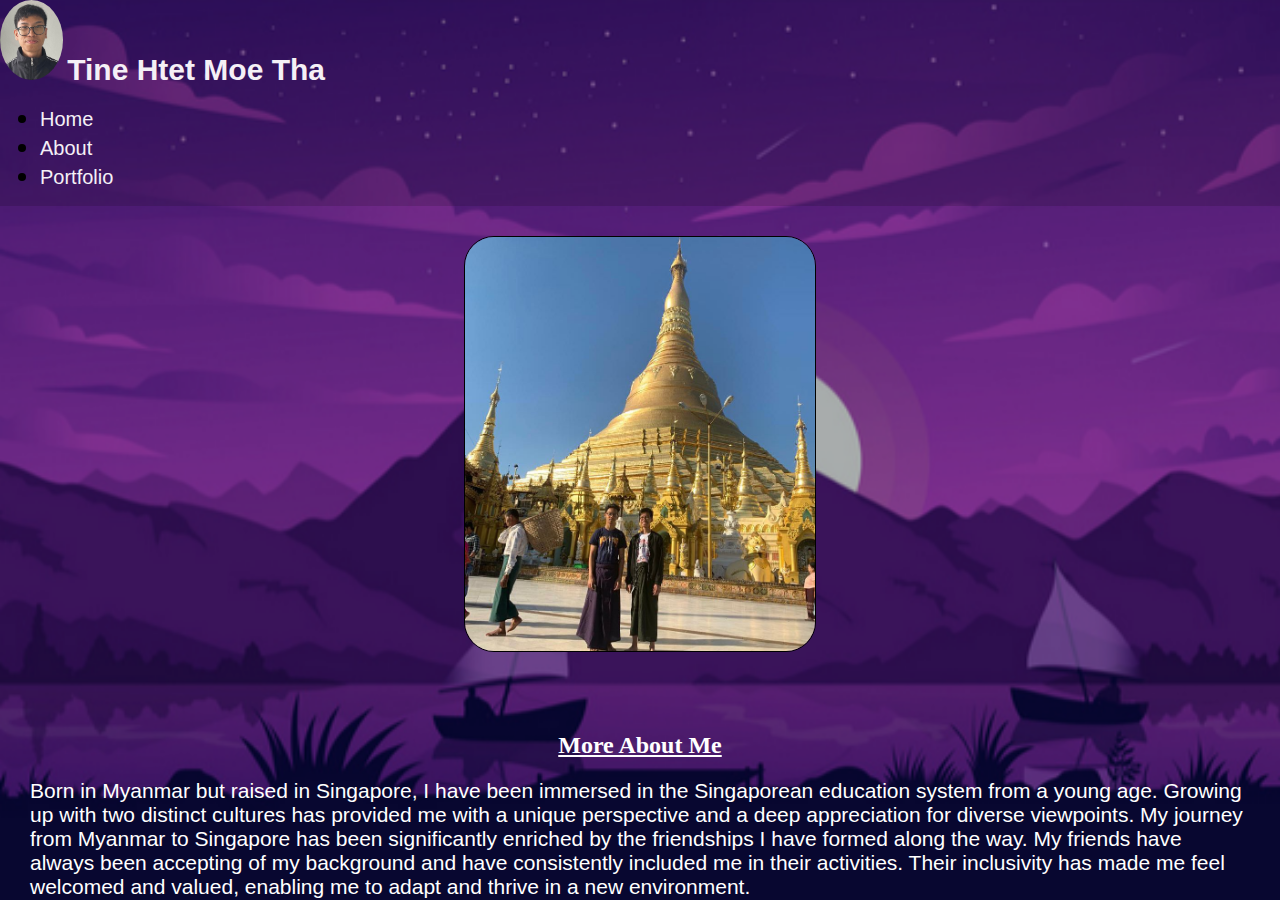
<file: page2.html>
<!DOCTYPE html>
<html lang="en">
<head>
    <meta charset="UTF-8">
    <meta name="viewport" content="width=device-width, initial-scale=1.0">
    <link href="https://cdn.jsdelivr.net/npm/bootstrap@5.0.2/dist/css/bootstrap.min.css" rel="stylesheet" integrity="sha384-EVSTQN3/azprG1Anm3QDgpJLIm9Nao0Yz1ztcQTwFspd3yD65VohhpuuCOmLASjC" crossorigin="anonymous"> <!--bootstrap import for nav bar-->
    <link rel="stylesheet" href="./page2.css">
    <title>About Page</title>
</head>
<body>
    <nav class="navbar navbar-expand-sm p-3">
        <div class="mt-2 mb-2">
        <!--display-flex-->
            <a class="ms-4" href="./my face for nav.png"><img class="navFace mr-3" src="./my face for nav.png"></a>
            <!--upon clicking image, zoom in-->
            <span class="nav-left ms-4">Tine Htet Moe Tha</span>            
            <!--ms-margin start-->
        </div>
        <div class="ms-auto"> <!--starting of nav menu-->
            <ul class="navbar-nav">
                <li class="nav-item">
                    <a style="padding: 0;" class="nav-link mx-sm-3" href="./index.html">Home</a>
                </li>
                <li class="nav-item">
                    <a style="padding: 0;" class="nav-link mx-sm-3" href="./page2.html">About</a>
                </li>
                <li class="nav-item">
                    <a style="padding: 0;" class="nav-link mx-sm-3" href="./page3.html">Portfolio</a>
                </li>
            </ul>
        </div>
    </nav>
    <div class="body_container"> 
        <div class="row"> <!--first row-->
            <div class="picContainer col-md-6">
                <img class="pic1" src="./temple pic.jpg" alt="Temple Picture">
            </div>
            <div class="col-md-6" style="align-content: center;">
                <h2 style="text-align: center; text-decoration: underline; font-weight: 600; ">More About Me</h2>
                <span style="font-size: 21px; font-family:'Trebuchet MS', 'Lucida Sans Unicode', 'Lucida Grande', 'Lucida Sans', Arial, sans-serif;">Born in Myanmar but raised in Singapore, I have been immersed in the Singaporean education system from a young age.
                    Growing up with two distinct cultures has provided me with a unique perspective and a deep appreciation for diverse viewpoints. 
                    My journey from Myanmar to Singapore has been significantly enriched by the friendships I have formed along the way. 
                    My friends have always been accepting of my background and have consistently included me in their activities. 
                    Their inclusivity has made me feel welcomed and valued, enabling me to adapt and thrive in a new environment.
                </span>
            </div>
        </div>
        <div class="row" > <!-- Second Row -->
            <div class="col-md-6" style="align-content: center;">
                <h2 style="text-align: center; text-decoration: underline; font-weight: 600; ">Hobbies</h2>
                <ul style="list-style-position: inside;">
                    <li style="text-align: center;">watching and training combat sports</li>
                    <li style="text-align: center;">watching Netflix movies and series</li>
                    <li style="text-align: center;">playing mobile games like Boom Beach</li>
                </ul>
            </div>
            <div class="picContainer col-md-6">
                <img class="pic2" src="./boxing pic.jpg" alt="Me Boxing">
            </div>
        </div>
        <div class="row"> <!-- Third Row -->
            <div class="picContainer col-md-6">
                <img class="pic3" src="./thinking pic.jpg" alt="Me looking at code">
            </div>
            <div class="col-md-6" style="align-content: center;">
                <h2 style="text-align: center; text-decoration: underline; font-weight: 600; ">Why I chose IT/Cybersecurity</h2>
                <span style="font-size: 23px; font-family:'Trebuchet MS', 'Lucida Sans Unicode', 'Lucida Grande', 'Lucida Sans', Arial, sans-serif;">In secondary school, I did a lot of studying with textbooks. 
                    When I got my results and looked at different schools, I found the IT field really interesting and exciting. 
                    Learning about hacking and how computers work caught my attention. 
                    It's amazing to understand what goes on inside a computer, and this has made me passionate about pursuing a career in IT.
                </span>
            </div>
        </div>
    </div>
</body>
</html>
</file>
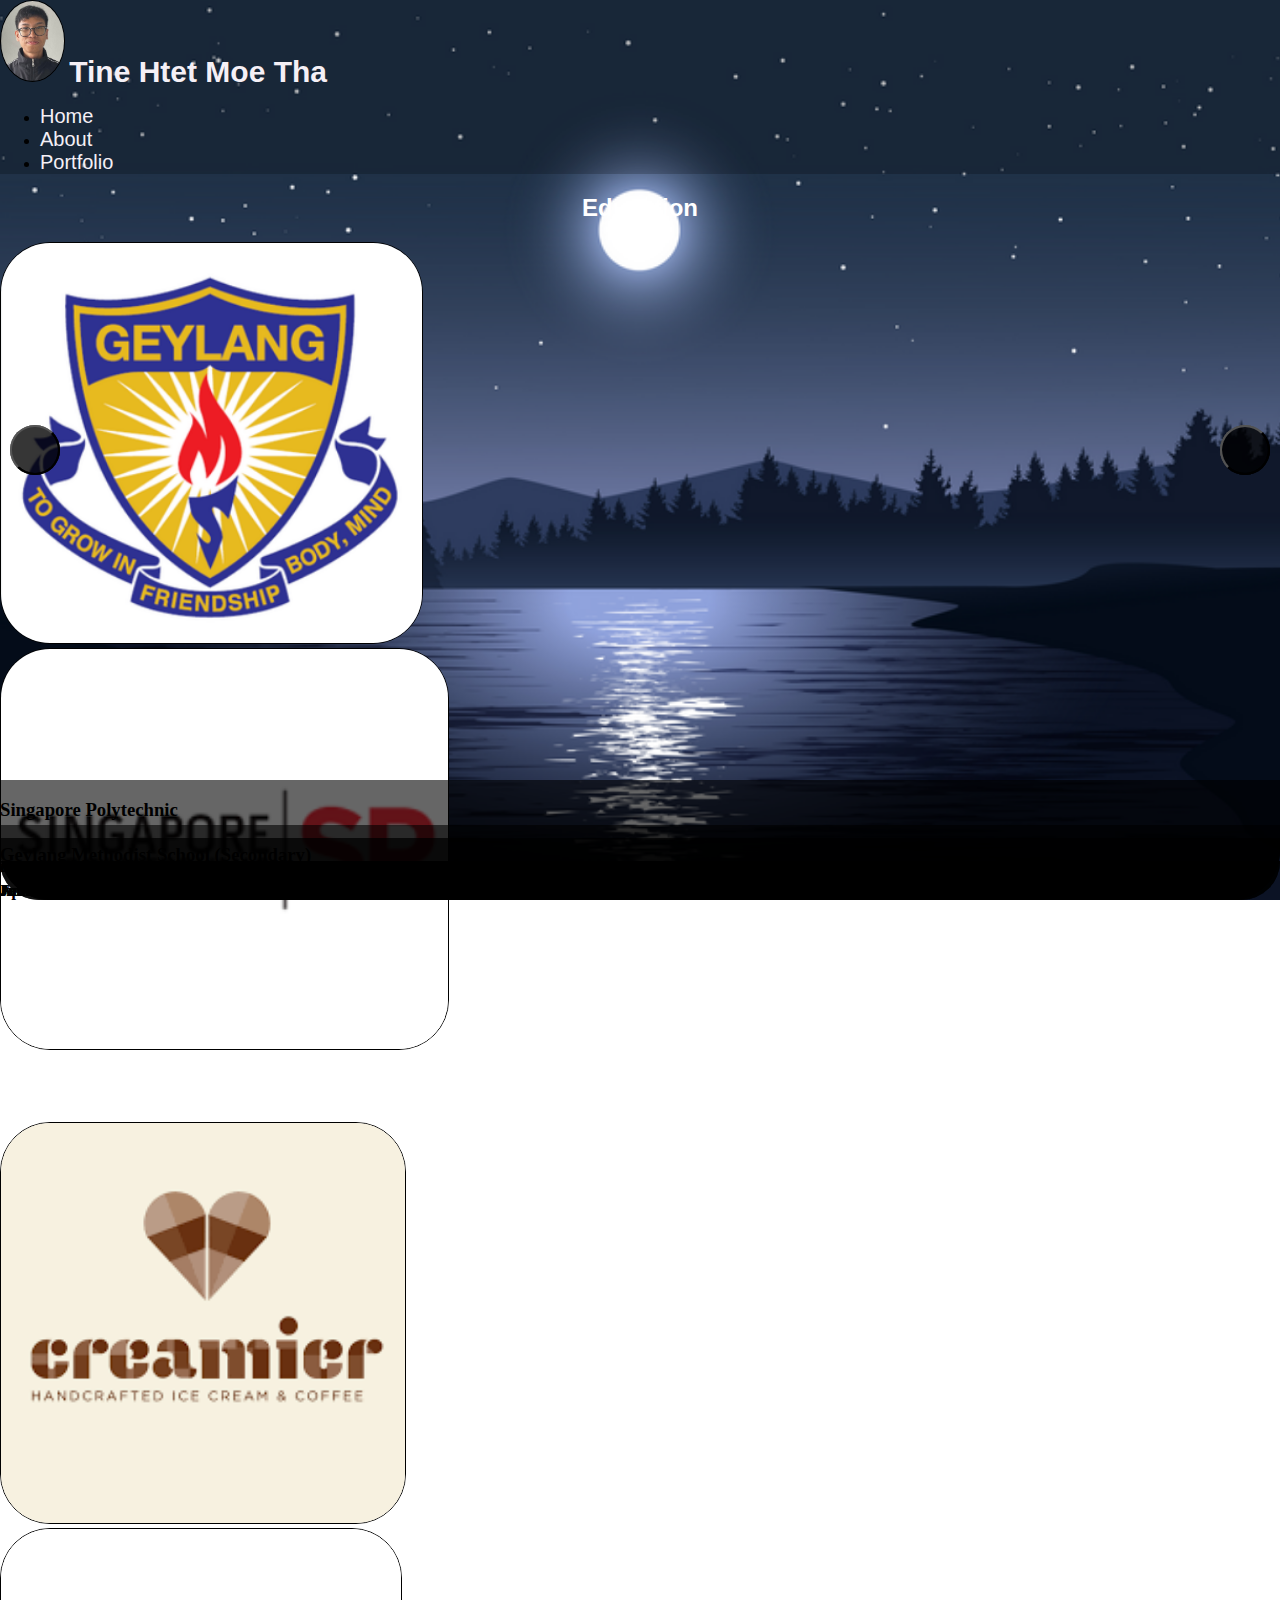
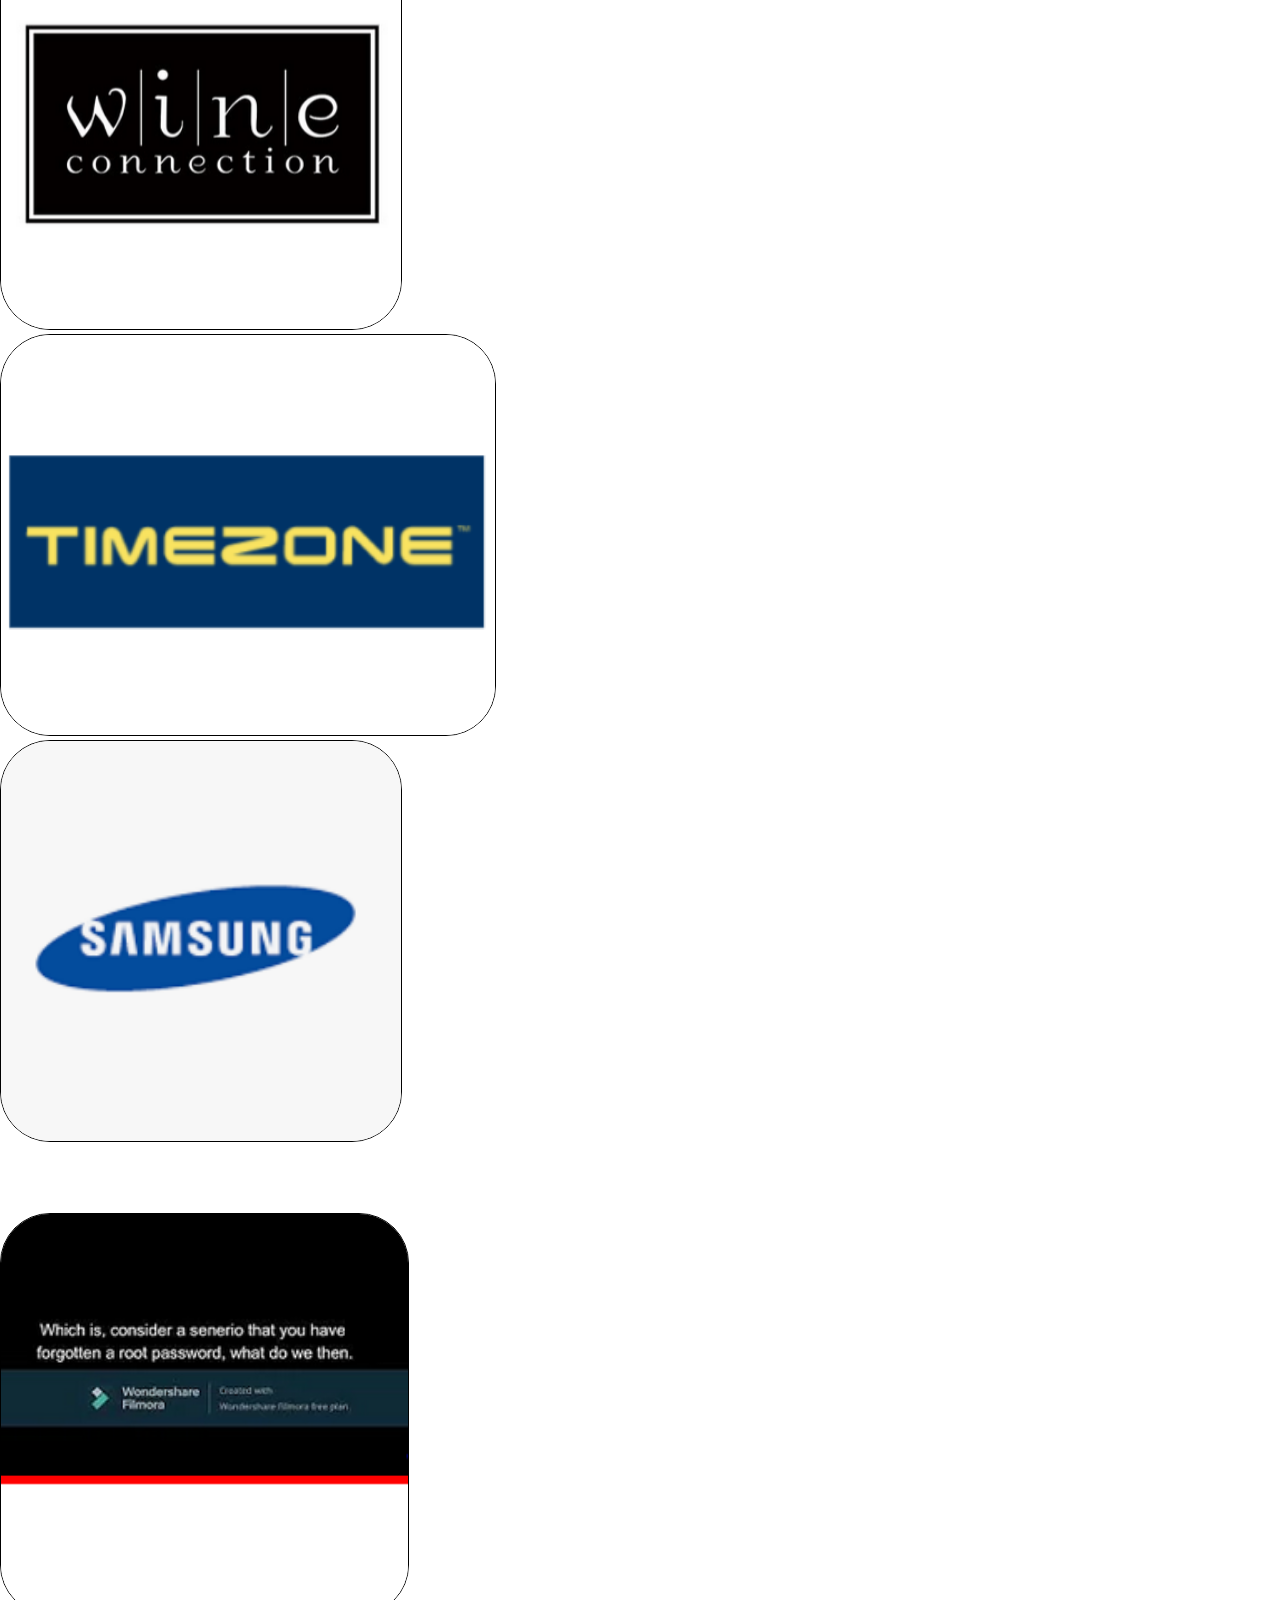
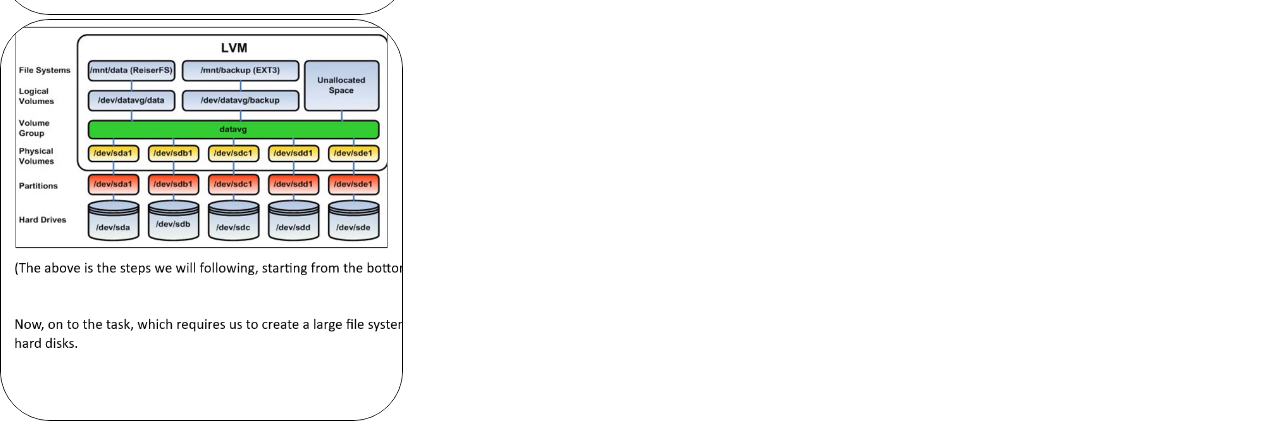
<file: page3.html>
<!DOCTYPE html>
<html lang="en">
<head>
    <meta charset="UTF-8">
    <meta name="viewport" content="width=device-width, initial-scale=1.0">
    <link href="https://cdn.jsdelivr.net/npm/bootstrap@5.0.2/dist/css/bootstrap.min.css" rel="stylesheet" integrity="sha384-EVSTQN3/azprG1Anm3QDgpJLIm9Nao0Yz1ztcQTwFspd3yD65VohhpuuCOmLASjC" crossorigin="anonymous"> <!--bootstrap import for nav bar-->
    <link rel="stylesheet" href="./page3.css">
    <title>Portfolio</title>
</head>
<body>
    <nav class="navbar navbar-expand-sm p-3">
        <div class="mt-2 mb-2">
        <!--display-flex-->
            <a class="ms-4" href="./my face for nav.png"><img class="navFace mr-3" src="./my face for nav.png"></a>
            <!--upon clicking image, zoom in-->
            <span class="nav-left ms-4">Tine Htet Moe Tha</span>            
            <!--ms-margin start-->
        </div>
        <div class="ms-auto"> <!--starting of nav menu-->
            <ul class="navbar-nav">
                <li class="nav-item">
                    <a style="padding: 0;" class="nav-link mx-sm-3" href="./index.html">Home</a>
                </li>
                <li class="nav-item">
                    <a style="padding: 0;" class="nav-link mx-sm-3" href="./page2.html">About</a>
                </li>
                <li class="nav-item">
                    <a style="padding: 0;" class="nav-link mx-sm-3" href="./page3.html">Portfolio</a>
                </li>
            </ul>
        </div>
    </nav>
        <section class="container-fluid">
            <div class="row">
                <!--First column-->
                <div class="col-md-4 p-5">
                    <h2 style="text-align: center; color: white; font-family:'Gill Sans', 'Gill Sans MT', Calibri, 'Trebuchet MS', sans-serif; font-weight: 600;">Education</h2>
                    <div id="carousel1" class="carousel slide" data-bs-ride="carousel" data-bs-interval="false">
                        <div class="carousel-inner">
                            <div class="carousel-item active">
                                <img style="height: 400px;" src="./GMSS.png" alt="Secondary School(GMSS)" class="d-block w-100">
                                <div class="carousel-caption d-none d-md-block" style="position: absolute; bottom: 0; left: 0; right: 0; border-radius:0px 0px 50px 50px; background-color: rgba(0, 0, 0, 0.6);">
                                    <h3 style="margin-bottom: 0;">Geylang Methodist School (Secondary)</h3>
                                    <p style="margin-bottom: 0;">Jan 2018-Dec 2022 (O level, N level)</p>
                                </div>
                            </div>
                            <div class="carousel-item">
                                <img style="height: 400px;" src="./singapore polytechnic.png" alt="Poly (SP)" class="d-block w-100">
                                <div class="carousel-caption d-none d-md-block" style="position: absolute; bottom: 0; left: 0; right: 0; border-radius:0px 0px 50px 50px; background-color: rgba(0, 0, 0, 0.6);">
                                    <h3 style="margin-bottom: 0; height: 67px;">Singapore Polytechnic</h3>
                                    <p style="margin-bottom: 0;">Apr 2023-Present</p>
                                </div>
                            </div>
                        </div>
                        <!-- Left and right controls/icons -->
                        <button class="carousel-control-prev" type="button" data-bs-target="#carousel1" data-bs-slide="prev">
                            <span class="carousel-control-prev-icon"></span>
                        </button>
                        <button class="carousel-control-next" type="button" data-bs-target="#carousel1" data-bs-slide="next">
                            <span class="carousel-control-next-icon"></span>
                        </button>
                    </div>
                </div>
                <!--second column-->
                <div class="col-md-4 p-5">
                    <h2 style="text-align: center; color: white; font-family:'Gill Sans', 'Gill Sans MT', Calibri, 'Trebuchet MS', sans-serif; font-weight: 600;">Work Experiences</h2>
                    <div id="carousel2" class="carousel slide" data-bs-ride="carousel" data-bs-interval="false">
                        <div class="carousel-inner">
                            <div class="carousel-item active">
                                <img style="height: 400px;" src="./Creamier.png" alt="pt job1" class="d-block w-100">
                                <div class="carousel-caption d-none d-md-block" style="position: absolute; bottom: 0; left: 0; right: 0; border-radius:0px 0px 50px 50px; background-color: rgba(0, 0, 0, 0.5);">
                                    <h4 style="margin-bottom: 0;">June 2024-Present</h4>
                                </div>
                            </div>
                            <div class="carousel-item">
                                <img style="height: 400px;" src="./Wine Co.png" alt="pt job2" class="d-block w-100">
                                <div class="carousel-caption d-none d-md-block" style="position: absolute; bottom: 0; left: 0; right: 0; border-radius:0px 0px 50px 50px; background-color: rgba(0, 0, 0, 0.5);">
                                    <h4 style="margin-bottom: 0;">Jul 2023-Jul 2024</h4>
                                </div>
                            </div>
                            <div class="carousel-item">
                                <img style="height: 400px;" src="./Timezone.png" alt="pt job3" class="d-block w-100">
                                <div class="carousel-caption d-none d-md-block" style="position: absolute; bottom: 0; left: 0; right: 0; border-radius:0px 0px 50px 50px; background-color: rgba(0, 0, 0, 0.5);">
                                    <h4 style="margin-bottom: 0;">Apr 2023-May 2023</h4>
                                </div>
                            </div>
                            <div class="carousel-item">
                                <img style="height: 400px;" src="./Samsung.png" alt="pt job4" class="d-block w-100">
                                <div class="carousel-caption d-none d-md-block" style="position: absolute; bottom: 0; left: 0; right: 0; border-radius:0px 0px 50px 50px; background-color: rgba(0, 0, 0, 0.5);">
                                    <h4 style="margin-bottom: 0;">Feb 2023-Mar 2023</h4>
                                </div>
                            </div>
                        </div>
                        <!-- Left and right controls/icons -->
                        <button class="carousel-control-prev" type="button" data-bs-target="#carousel2" data-bs-slide="prev">
                        <span class="carousel-control-prev-icon"></span>
                        </button>
                        <button class="carousel-control-next" type="button" data-bs-target="#carousel2" data-bs-slide="next">
                        <span class="carousel-control-next-icon"></span>
                        </button>
                    </div>
                </div>
                <!--Third-->
                <div class="col-md-4 p-5">
                    <h2 style="text-align: center; color: white; font-family:'Gill Sans', 'Gill Sans MT', Calibri, 'Trebuchet MS', sans-serif; font-weight: 600;">Projects done</h2>
                    <div id="carousel3" class="carousel slide" data-bs-ride="carousel" data-bs-interval="false">
                        <!-- The slideshow/carousel -->
                        <div class="carousel-inner">
                        <div class="carousel-item active">
                            <a href="https://www.youtube.com/watch?v=SxUDn-KHGds"><img style="height: 400px;" src="./proj1.png" alt="Proj 1" class="d-block w-100"></a>
                            <div class="carousel-caption d-none d-md-block" style="position: absolute; bottom: 0; left: 0; right: 0; border-radius:0px 0px 50px 50px; background-color: rgba(0, 0, 0, 0.5);">
                                <h5 style="margin-bottom: 0; height: 40px;">Linux Oracle Grub Password Recovery</h5>
                            </div>
                        </div>
                        <div class="carousel-item">
                            <a href="./Disk expansion.docx"><img style="height: 400px;" src="./proj2.png" alt="Proj 2" class="d-block w-100"></a>
                            <div class="carousel-caption d-none d-md-block" style="position: absolute; bottom: 0; left: 0; right: 0; border-radius:0px 0px 50px 50px; background-color: rgba(0, 0, 0, 0.5);">
                                <h5 style="margin-bottom: 0; height: 40px;">Combining 2 disk spaces in a virtualised environment</h5>
                            </div>
                        </div>                    
                        <!-- Left and right controls/icons -->
                        <button class="carousel-control-prev" type="button" data-bs-target="#carousel3" data-bs-slide="prev">
                        <span class="carousel-control-prev-icon"></span>
                        </button>
                        <button class="carousel-control-next" type="button" data-bs-target="#carousel3" data-bs-slide="next">
                        <span class="carousel-control-next-icon"></span>
                        </button>
                    </div>
                </div>
            </div>
        </section>
    <script src="https://cdn.jsdelivr.net/npm/bootstrap@5.0.2/dist/js/bootstrap.bundle.min.js"></script>
</body>
</html>
</file>
<file: page2.css>
/*whole body*/
body, html {
    display: grid; /*turns the body into a grid container*/
}
body{ /*background image*/
    background-image: url('./abt\ me\ background.png');
    background-size: cover; /* Ensures the image covers the entire background */
    background-repeat: no-repeat; /* Prevents the image from repeating */
    background-position: center; /* Centers the image */
    margin: 0; /* Removes default margin */
    padding: 0; /* Removes default padding */
    height: 100vh; /* Ensures the body takes the full height of the viewport */
}

/*navbar*/
.navbar{
    background-color: rgba(0, 0, 0, 0.4); /* Set the opacity of the background */
}
.navFace {
    height: 80px;
    border-radius: 50%;
    transition: transform 0.3s ease; /* Add transition effect */
}
.navFace:hover{
    transform: scale(1.2); /* Magnify by 1.5 times on hover */
}
.nav-left{
    font-family:'Gill Sans', 'Gill Sans MT', Calibri, 'Trebuchet MS', sans-serif;
    font-size: 30px;
    font-weight: bold;
    color: #F5F0F6;
}
.nav-link{
    position: relative;
    transition: all 0.5s ease;
    text-decoration: none;
    font-family:Verdana, Geneva, Tahoma, sans-serif;
    font-size: 20px;
    font-weight:normal;
    color: #F5F0F6;
}
.nav-link:hover{
    color: white;
}
.nav-link::before{
    content: "";
    position: absolute;
    transition: all 0.3s ease;
    left: 50%;
    bottom: -5px;
    height: 6px;
    width: 6px;
    border-radius: 50%; /*circle shape*/
    background-color: white;
    opacity: 0;
}
.nav-link:hover::before{
    opacity: 1;
}

/*body*/
.body_container{ /*changed name as container is already a bootstrap feature*/
    overflow-y: auto; /*enables vertical scrolling within the content area*/
    background-color: rgba(0, 0, 0, 0.3);
}
.row{
    margin: 0;
}
.col-md-6{
    padding: 30px;
    color: white;
}
.picContainer{
    display: flex;
    justify-content: center; 
}
.pic1{  
    width: 350px;
    border: solid black 1px;
    border-radius: 30px;
}
li{
    font-family:'Trebuchet MS', 'Lucida Sans Unicode', 'Lucida Grande', 'Lucida Sans', Arial, sans-serif;
    font-size: 25px;
}
.pic2{
    width: 350px;
    border: solid black 1px;
    border-radius: 30px;
}
.pic3{
    width: 380px;
    border: solid black 1px;
    border-radius: 30px;
}
</file>
<file: page3.css>
/*background image*/
body{ /*background image*/
    background-image: url('./portfolio\ background.png');
    background-size: cover; /* Ensures the image covers the entire background */
    background-repeat: no-repeat; /* Prevents the image from repeating */
    background-position: center; /* Centers the image */
    margin: 0; /* Removes default margin */
    padding: 0; /* Removes default padding */
    height: 100vh; /* Ensures the body takes the full height of the viewport */
}

/*navbar*/
.navbar{
    background-color: rgba(0, 0, 0, 0.2); /* Set the opacity of the background */
}
.navFace {
    height: 80px;
    border-radius: 50%;
    transition: transform 0.3s ease; /* Add transition effect */
}
.navFace:hover{
    transform: scale(1.2); /* Magnify by 1.5 times on hover */
}
.nav-left{
    font-family:'Gill Sans', 'Gill Sans MT', Calibri, 'Trebuchet MS', sans-serif;
    font-size: 30px;
    font-weight: bold;
    color: #F5F0F6;
}
.nav-link{
    position: relative;
    transition: all 0.5s ease;
    text-decoration: none;
    font-family:Verdana, Geneva, Tahoma, sans-serif;
    font-size: 20px;
    font-weight:normal;
    color: #F5F0F6;
}
.nav-link:hover{
    color: white;
}
.nav-link::before{
    content: "";
    position: absolute;
    transition: all 0.3s ease;
    left: 50%;
    bottom: -5px;
    height: 6px;
    width: 6px;
    border-radius: 50%; /*circle shape*/
    background-color: white;
    opacity: 0;
}
.nav-link:hover::before{
    opacity: 1;
}

/*css for button*/
.carousel-control-prev, .carousel-control-next {
    width: 50px; /* Adjust width as needed */
    height: 50px; /* Adjust height as needed */
    background-color: rgba(0, 0, 0, 0.5); /* Control buttons background color */
    border-radius: 50%; /* Make buttons circular */
    position: absolute;
    top: 50%;
    transform: translateY(-50%);
    opacity: 0.8;
    transition: opacity 0.3s;
}
.carousel-control-prev:hover, .carousel-control-next:hover {
    opacity: 1;
}
.carousel-control-prev-icon, .carousel-control-next-icon {
    font-size: 24px; /* Adjust icon size as needed */
}
.carousel-control-prev {
    left: 10px; /* Adjust left offset */
}
.carousel-control-next {
    right: 10px; /* Adjust right offset */
}

img{
    border-radius: 50px;
    border: solid black 1px;
}
</file>
